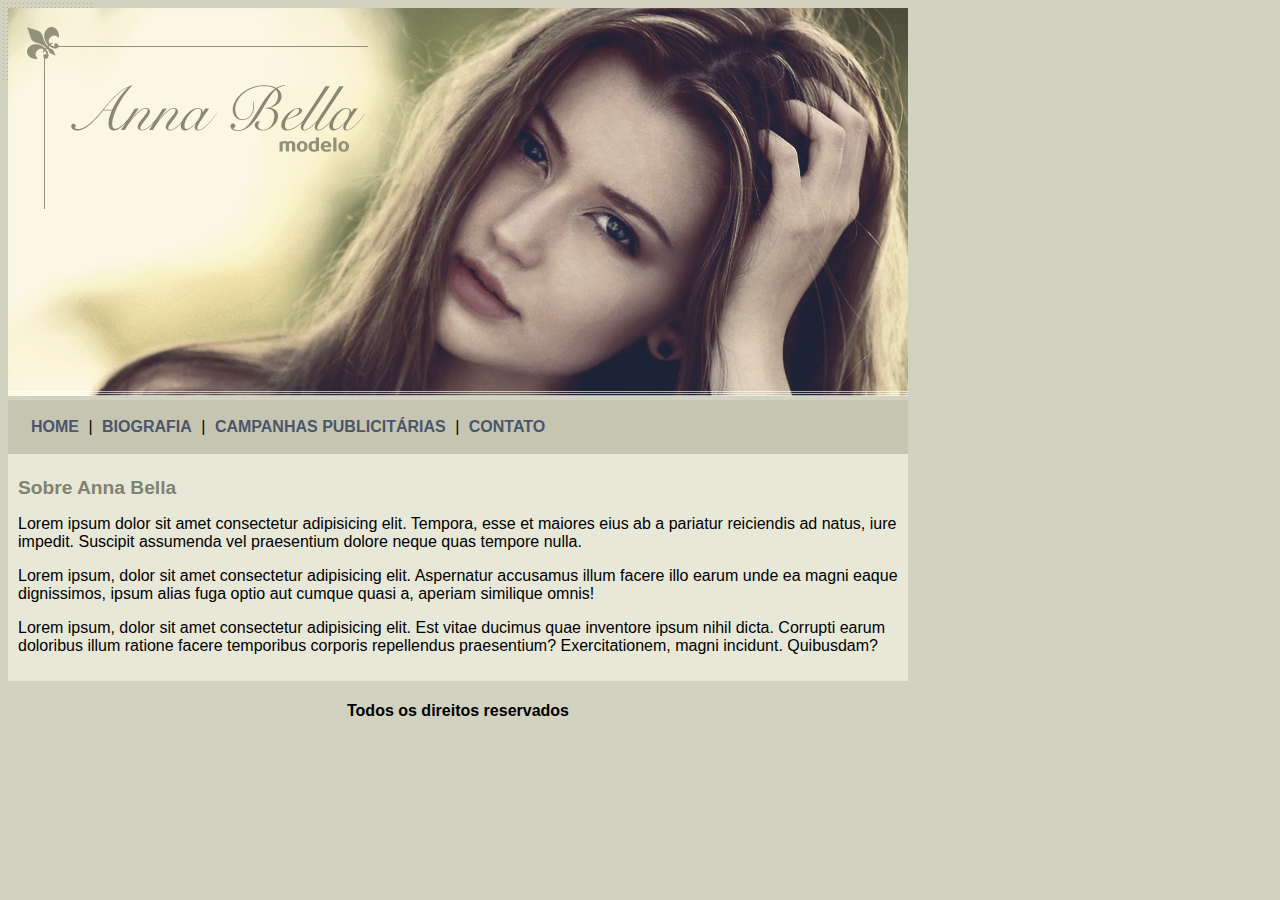
<file: index.html>
<!DOCTYPE html>
<html lang="pt-br">
<head>
    <meta charset="UTF-8">
    <meta http-equiv="X-UA-Compatible" content="IE=edge">
    <meta name="viewport" content="width=device-width, initial-scale=1.0">
    <title>Anna Bella Oficial</title>
    <link rel="stylesheet" href="style.css">
</head>
<body>
    <div id="principal">
        <img src="imagens/capa.png" alt="capa">

        <div id="menu">
            <a href="index.html">HOME</a> |
            <a href="biografia.html">BIOGRAFIA</a> |
            <a href="campanhas-publicitarias.html">CAMPANHAS PUBLICITÁRIAS</a> |
            <a href="cantato.html">CONTATO</a>             
        </div>

        <div id="conteudo"> <!--Inicio do conteudo-->
             <h1>Sobre Anna Bella</h1>
             <p>Lorem ipsum dolor sit amet consectetur adipisicing elit. Tempora, esse et maiores eius ab a pariatur reiciendis ad natus, iure impedit. Suscipit assumenda vel praesentium dolore neque quas tempore nulla.</p>
             <p>Lorem ipsum, dolor sit amet consectetur adipisicing elit. Aspernatur accusamus illum facere illo earum unde ea magni eaque dignissimos, ipsum alias fuga optio aut cumque quasi a, aperiam similique omnis!</p>
             <p>Lorem ipsum, dolor sit amet consectetur adipisicing elit. Est vitae ducimus quae inventore ipsum nihil dicta. Corrupti earum doloribus illum ratione facere temporibus corporis repellendus praesentium? Exercitationem, magni incidunt. Quibusdam?</p>

        </div> <!--Fim do conteudo-->

        <div id="rodape">
            <h4 class="centralizar">Todos os direitos reservados</h4>
        </div>
    </div>
</body>
</html>
</file>
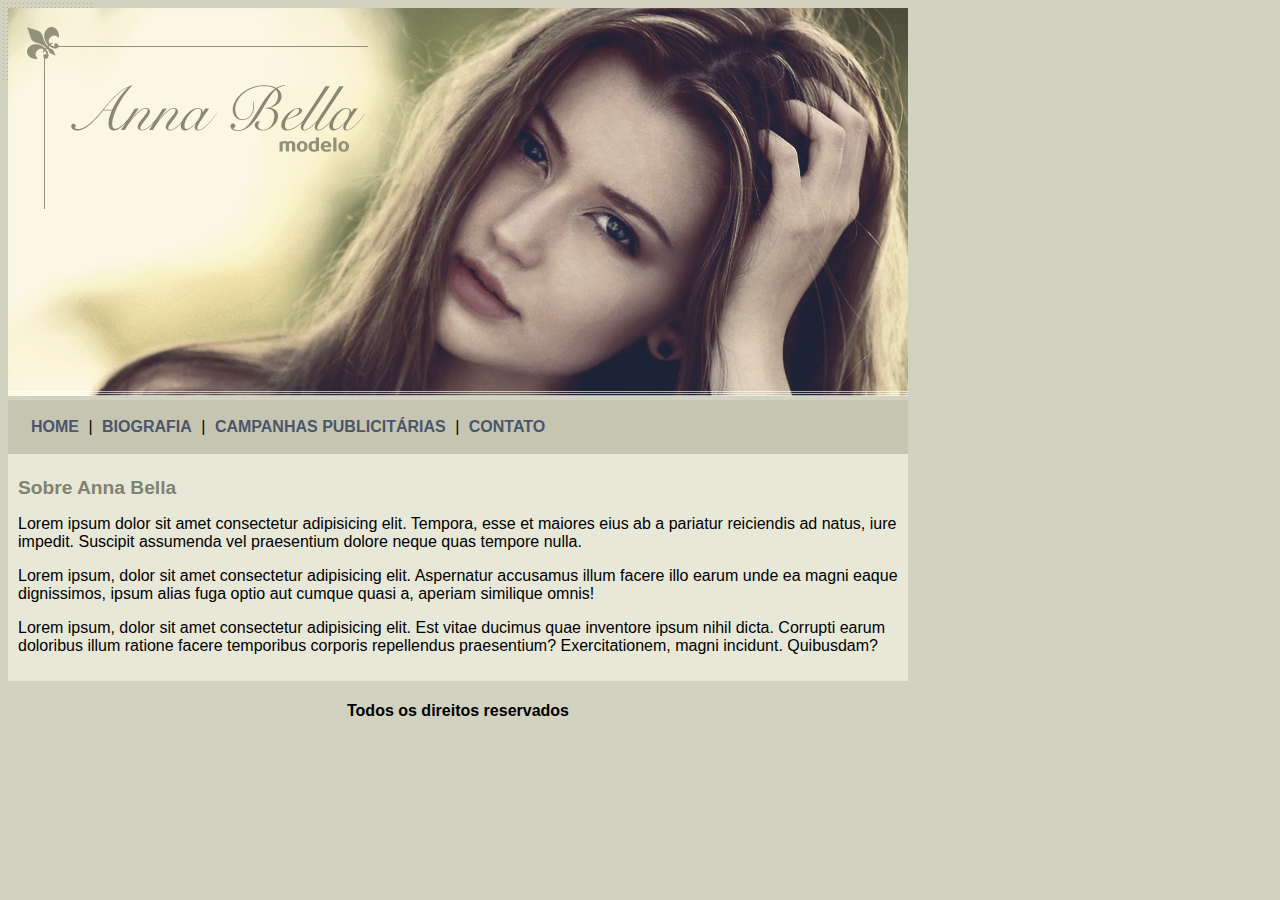
<file: biografia.html>
<!DOCTYPE html>
<html lang="pt-br">
<head>
    <meta charset="UTF-8">
    <meta http-equiv="X-UA-Compatible" content="IE=edge">
    <meta name="viewport" content="width=device-width, initial-scale=1.0">
    <title>Ana Bella - Biografia</title>
    <link rel="stylesheet" href="style.css">
</head>
<body>
    <div id="principal">
        <img src="imagens/capa.png" alt="capa">

        <div id="menu">
            <a href="index.html">HOME</a> |
            <a href="biografia.html">BIOGRAFIA</a> |
            <a href="campanhas-publicitarias.html">CAMPANHAS PUBLICITÁRIAS</a> |
            <a href="cantato.html">CONTATO</a>             
        </div>

        <div id="conteudo"> <!--Inicio do conteudo-->
             <h1>Sobre Anna Bella</h1>
             <p>Lorem ipsum dolor sit amet consectetur adipisicing elit. Tempora, esse et maiores eius ab a pariatur reiciendis ad natus, iure impedit. Suscipit assumenda vel praesentium dolore neque quas tempore nulla.</p>
             <p>Lorem ipsum, dolor sit amet consectetur adipisicing elit. Aspernatur accusamus illum facere illo earum unde ea magni eaque dignissimos, ipsum alias fuga optio aut cumque quasi a, aperiam similique omnis!</p>
             <p>Lorem ipsum, dolor sit amet consectetur adipisicing elit. Est vitae ducimus quae inventore ipsum nihil dicta. Corrupti earum doloribus illum ratione facere temporibus corporis repellendus praesentium? Exercitationem, magni incidunt. Quibusdam?</p>

        </div> <!--Fim do conteudo-->

        <div id="rodape">
            <h4 class="centralizar">Todos os direitos reservados</h4>
        </div>
    </div>
</body>
</html>
</file>
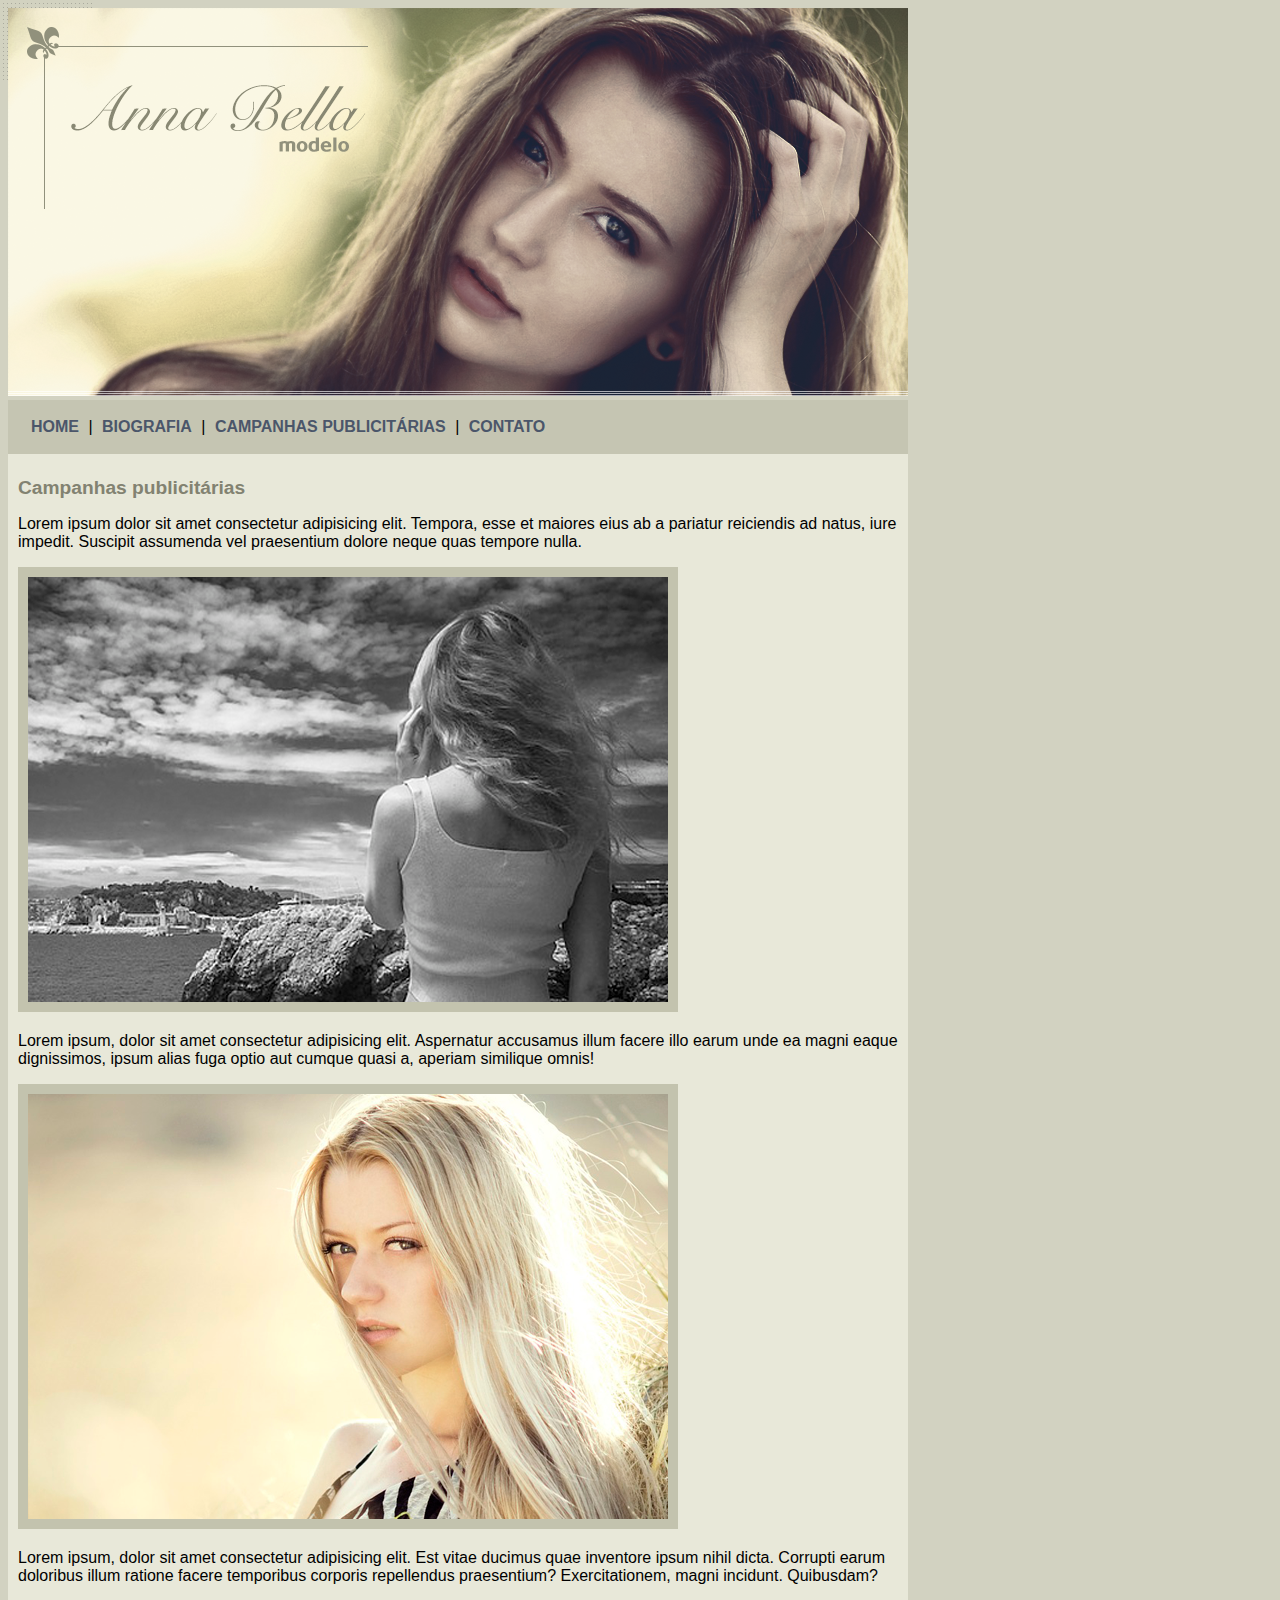
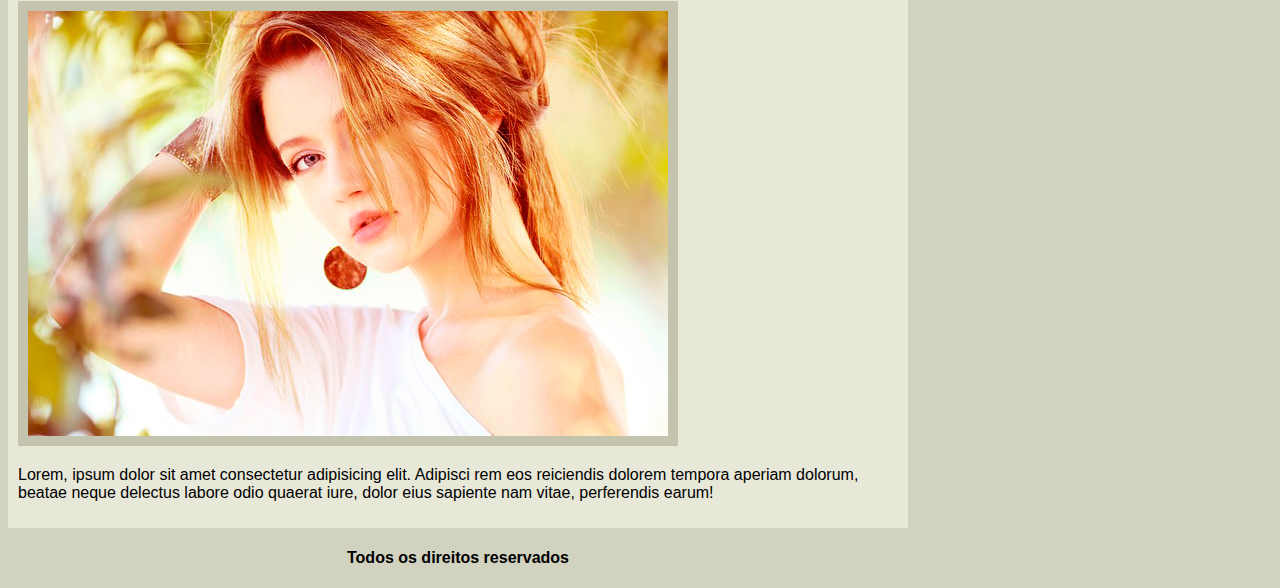
<file: campanhas-publicitarias.html>
<!DOCTYPE html>
<html lang="pt-br">
<head>
    <meta charset="UTF-8">
    <meta http-equiv="X-UA-Compatible" content="IE=edge">
    <meta name="viewport" content="width=device-width, initial-scale=1.0">
    <title>Ana Belle - Campanhas publicitárias</title>
    <link rel="stylesheet" href="style.css">
</head>
<body>
    <div id="principal">
        <img src="imagens/capa.png" alt="capa">

        <div id="menu">
            <a href="index.html">HOME</a> |
            <a href="biografia.html">BIOGRAFIA</a> |
            <a href="campanhas-publicitarias.html">CAMPANHAS PUBLICITÁRIAS</a> |
            <a href="cantato.html">CONTATO</a>             
        </div>

        <div id="conteudo"> <!--Inicio do conteudo-->
             <h1>Campanhas publicitárias</h1>
             <p>Lorem ipsum dolor sit amet consectetur adipisicing elit. Tempora, esse et maiores eius ab a pariatur reiciendis ad natus, iure impedit. Suscipit assumenda vel praesentium dolore neque quas tempore nulla.</p>
             <img src="imagens/foto1.png" alt="foto1" class="img-campanha">  

             <p>Lorem ipsum, dolor sit amet consectetur adipisicing elit. Aspernatur accusamus illum facere illo earum unde ea magni eaque dignissimos, ipsum alias fuga optio aut cumque quasi a, aperiam similique omnis!</p>
             <img src="imagens/foto2.png" alt="foto1" class="img-campanha">

             <p>Lorem ipsum, dolor sit amet consectetur adipisicing elit. Est vitae ducimus quae inventore ipsum nihil dicta. Corrupti earum doloribus illum ratione facere temporibus corporis repellendus praesentium? Exercitationem, magni incidunt. Quibusdam?</p>
             <img src="imagens/foto3.png" alt="foto1" class="img-campanha">   

             <p>Lorem, ipsum dolor sit amet consectetur adipisicing elit. Adipisci rem eos reiciendis dolorem tempora aperiam dolorum, beatae neque delectus labore odio quaerat iure, dolor eius sapiente nam vitae, perferendis earum!</p>


        </div> <!--Fim do conteudo-->

        <div id="rodape">
            <h4 class="centralizar">Todos os direitos reservados</h4>
        </div>
    </div>
</body>
</html>
</file>
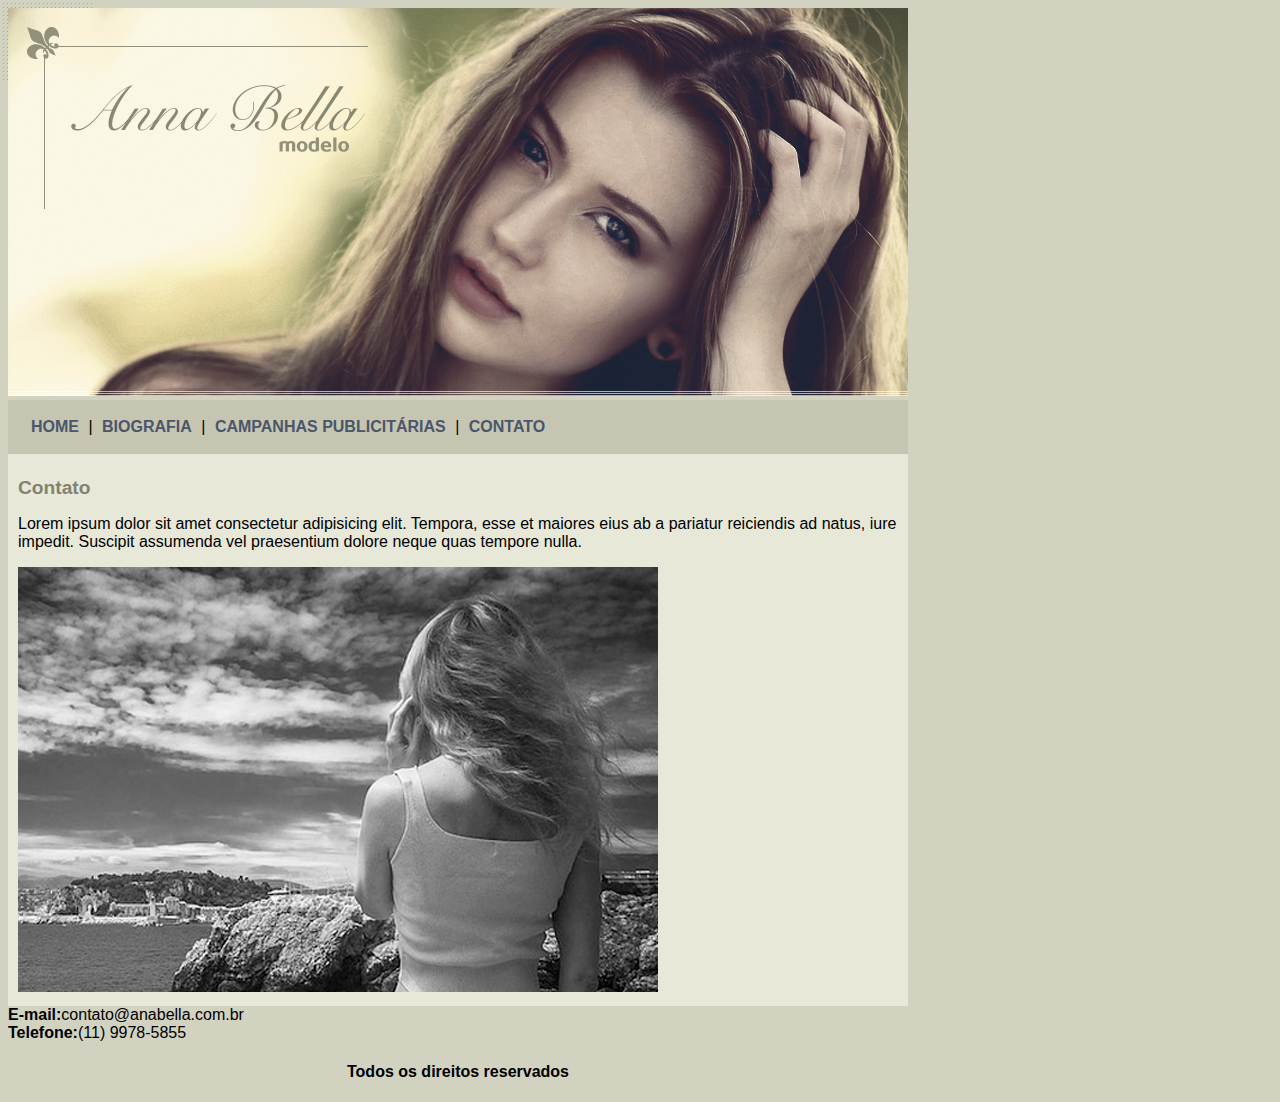
<file: cantato.html>
<!DOCTYPE html>
<html lang="pt-br">
<head>
    <meta charset="UTF-8">
    <meta http-equiv="X-UA-Compatible" content="IE=edge">
    <meta name="viewport" content="width=device-width, initial-scale=1.0">
    <title>Ana Balle - Contatos</title>
    <link rel="stylesheet" href="style.css">
</head>
<body>
    <div id="principal">
        <img src="imagens/capa.png" alt="capa">

        <div id="menu">
            <a href="index.html">HOME</a> |
            <a href="index.html">BIOGRAFIA</a> |
            <a href="campanhas-publicitarias.html">CAMPANHAS PUBLICITÁRIAS</a> |
            <a href="cantato.html">CONTATO</a>             
        </div>

        <div id="conteudo"> <!--Inicio do conteudo-->
             <h1>Contato</h1>
             <p>Lorem ipsum dolor sit amet consectetur adipisicing elit. Tempora, esse et maiores eius ab a pariatur reiciendis ad natus, iure impedit. Suscipit assumenda vel praesentium dolore neque quas tempore nulla.</p>
             <img src="imagens/foto1.png" alt="">           
        </div> <!--Fim do conteudo-->
        
        <div>
             <strong>E-mail:</strong>contato@anabella.com.br <br>
             <strong>Telefone:</strong>(11) 9978-5855
        </div>

        <div id="rodape">
            <h4 class="centralizar">Todos os direitos reservados</h4>
        </div>
    </div>
</body>
</html>
</file>
<file: style.css>
body{
   background: #d2d2c1 url('imagens/fundo.png') no-repeat;
   font: 16px Arial, Helvetica, sans-serif;
}

#principal{
    width: 900px;
}

#menu{
    background: #c5c5b2;
    padding: 18px;
}

#conteudo{
    background: #e8e8d9;
    padding: 10px;
}

a{
    color:#4b566a;
    text-decoration: none;
    font-weight: bold;
    padding: 5px;
}

.centralizar{
    text-align: center;
}

.img-campanha{
    border: 10px solid #c3c3ae;
}

h1{
    color: #828271;
    font-size: 1.2em;
}
</file>
